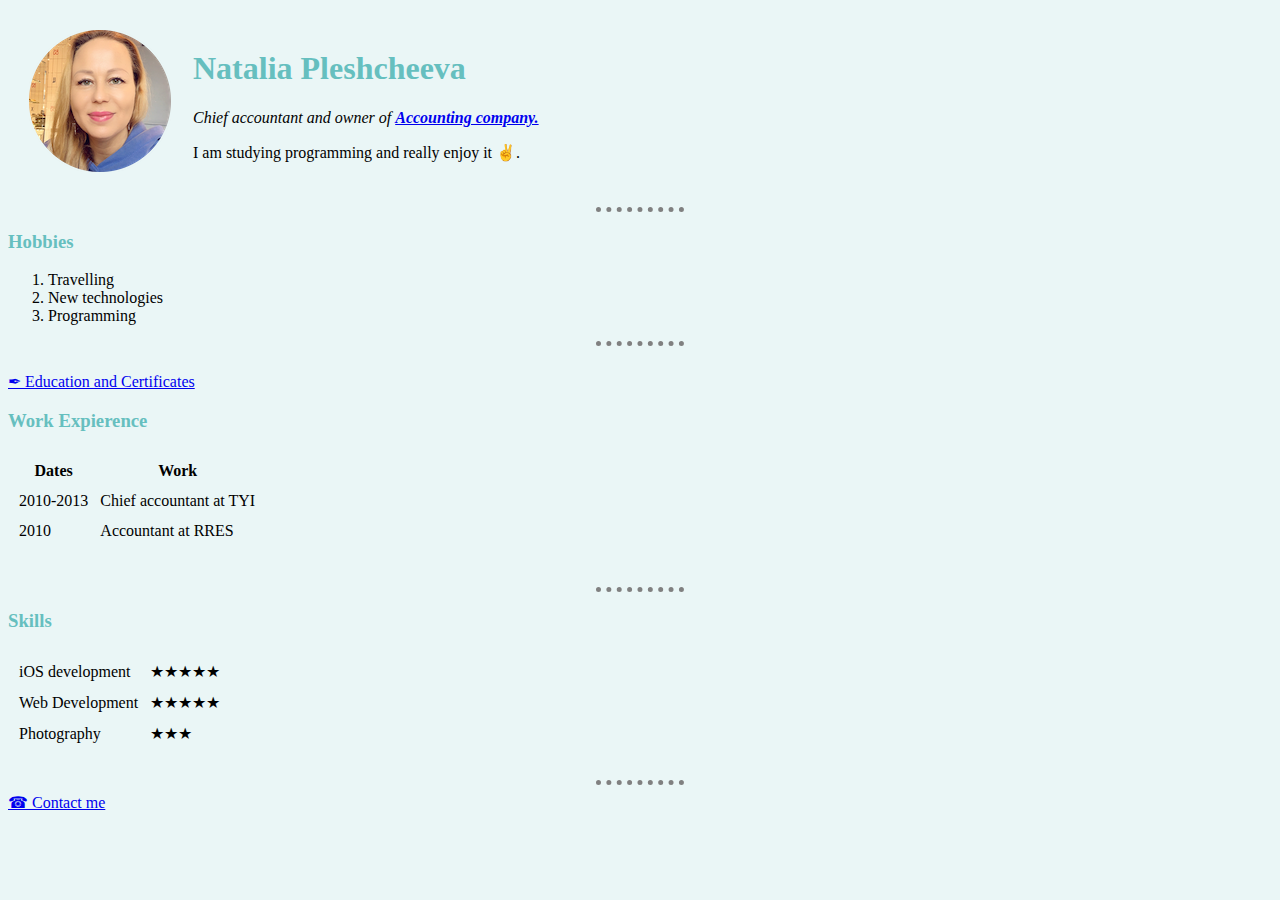
<file: index.html>
<!DOCTYPE html>
<html lang="en" dir="ltr">

<head>
    <meta charset="utf-8">
    <title> ♨ Natalia's Personal Site</title>
    <link rel="stylesheet" href="css/styles.css">

</head>

<body>
    <table cellspacing="20">
        <tr>
            <td><img src="circle-cropped.png" alt="natalia profile picture"></td>
            <td>
                <h1>Natalia Pleshcheeva</h1>
                <p><em>Chief accountant and owner of <strong><a href="https://vk.com/accountant_for_you">Accounting
                                company.</a></strong></em></p>
                <p>I am studying programming and really enjoy it ✌.</p>
            </td>

        </tr>
    </table>



    <hr>
    <h3>Hobbies</h3>
    <ol>
        <li>Travelling</li>
        <li>New technologies</li>
        <li>Programming</li>
    </ol>
    <hr>

    <br>
    <a href="education.html"> ✒ Education and Certificates</a>
    <h3>Work Expierence</h3>
    <table cellspacing="10">
        <thead>
            <tr>
                <th>Dates</th>
                <th>Work</th>
            </tr>
        </thead>
        <tbody>

        </tbody>
        <tfoot>

        </tfoot>
        <tr>
            <td>2010-2013</td>
            <td>Chief accountant at TYI</td>
        </tr>
        <td>2010 </td>
        <td>Accountant at RRES</td>
        <tr>

        </tr>
    </table>

    <br>

    <hr>
    <h3>Skills</h3>
    <table cellspacing="10">
        <tr>
            <td>iOS development</td>
            <td>★★★★★</td>
        </tr>
        <tr>
            <td>Web Development</td>
            <td>★★★★★</td>
        </tr>
        <tr>
            <td>Photography</td>
            <td>★★★</td>
        </tr>
    </table>
    <br>
    <hr>
    <a href="contact-me.html"> ☎ Contact me</a>

</body>

</html>
</file>
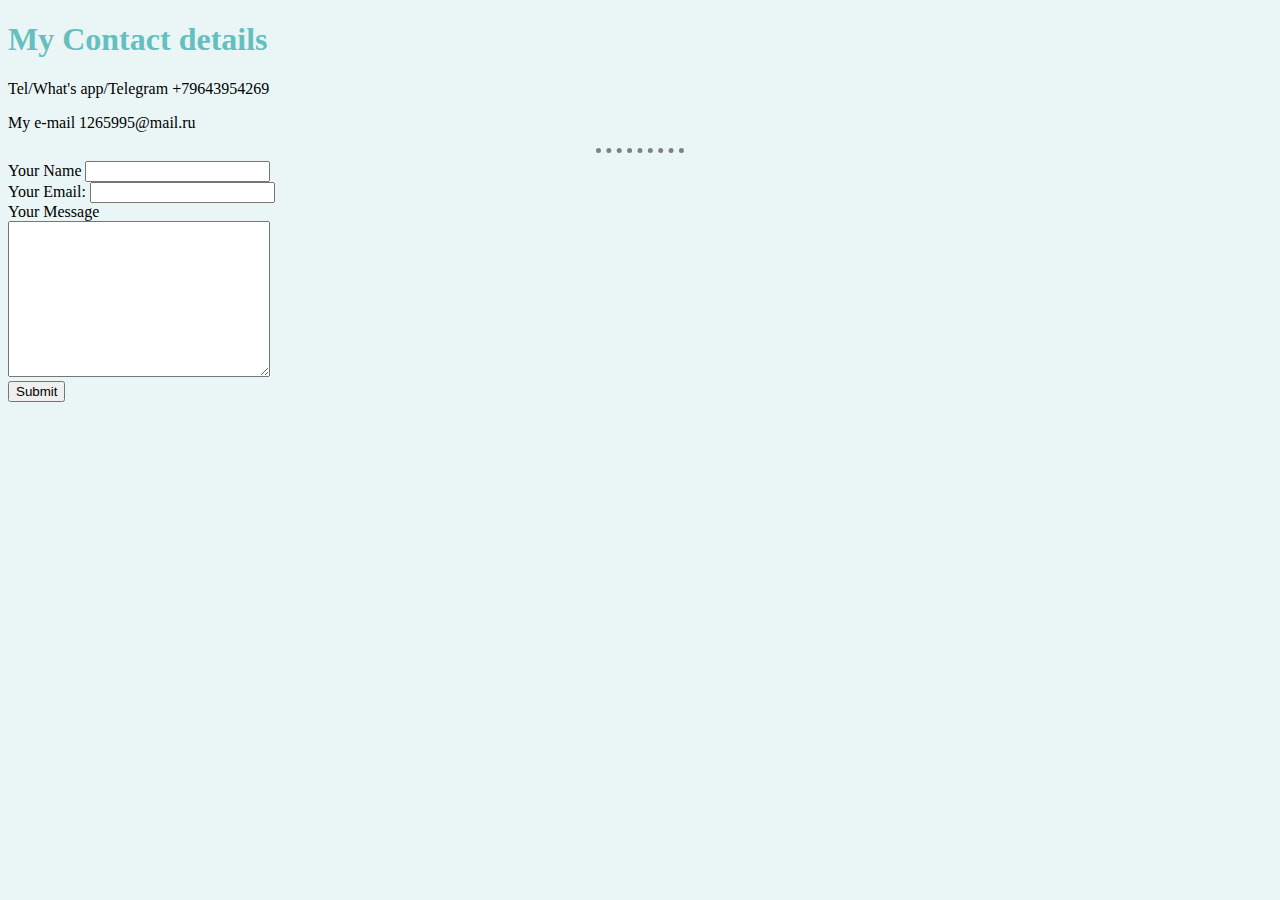
<file: contact-me.html>
<!DOCTYPE html>
<html lang="en" dir="ltr">
  <head>
    <meta charset="utf-8">
    <title>Contact me</title>
    <link rel="stylesheet" href="css/styles.css">
  </head>
  <body>
    <h1>My Contact details</h1>
    <p>Tel/What's app/Telegram +79643954269</p>
    <p>My e-mail 1265995@mail.ru</p>
    <hr>

    <form action="mailto:1265995@mail.ru" method="post"enctype="text/plain">
      <label>Your Name</label>
      <input type="text" name="yourName" value=""><br>
      <label>Your Email:</label>
      <input type="email" name="yourEmail" value=""><br>
      <label>Your Message </label><br>
      <textarea name="yourMessage" rows="10" cols="30"></textarea><br>
      <input type="submit" name="" "">
    </form>
  </body>
</html>
</file>
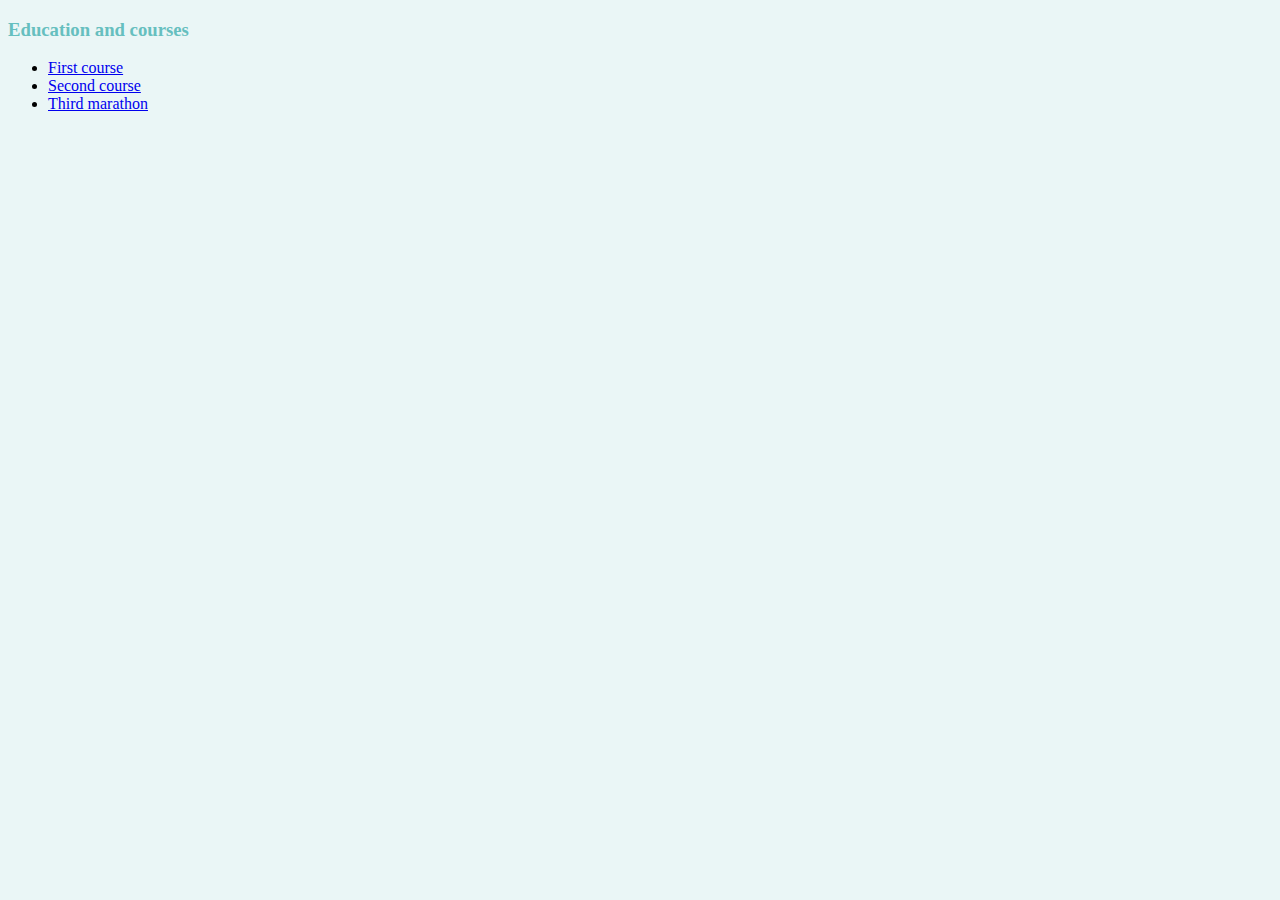
<file: education.html>
<!DOCTYPE html>
<html lang="en" dir="ltr">
  <head>
    <meta charset="utf-8">
    <title>Education and certificates</title>
    <link rel="stylesheet" href="css/styles.css">
  </head>
  <body>
    <h3>Education and courses</h3>
    <ul>
      <li><a href="https://vk.com/accountant_for_you?z=photo-27230135_457239154%2Fwall-27230135_330">First course</a></li>
      <li><a href="https://vk.com/accountant_for_you?z=photo-27230135_457239156%2Fwall-27230135_330">Second course</a></li>
      <li><a href="https://vk.com/accountant_for_you?z=photo-27230135_457239159%2Fwall-27230135_330">Third marathon</a></li>
    </ul>
  </body>
</html>
</file>
<file: css/styles.css>
body {
  background-color: #eaf6f6;
}

h1 {
  color: #66bfbf;
}
h3 {
  color: #66bfbf;
}

hr {
  border-style: none;
  border-top-style: dotted;
  border-color: grey;
  border-width: 5px;
  width: 7%;
}
</file>
